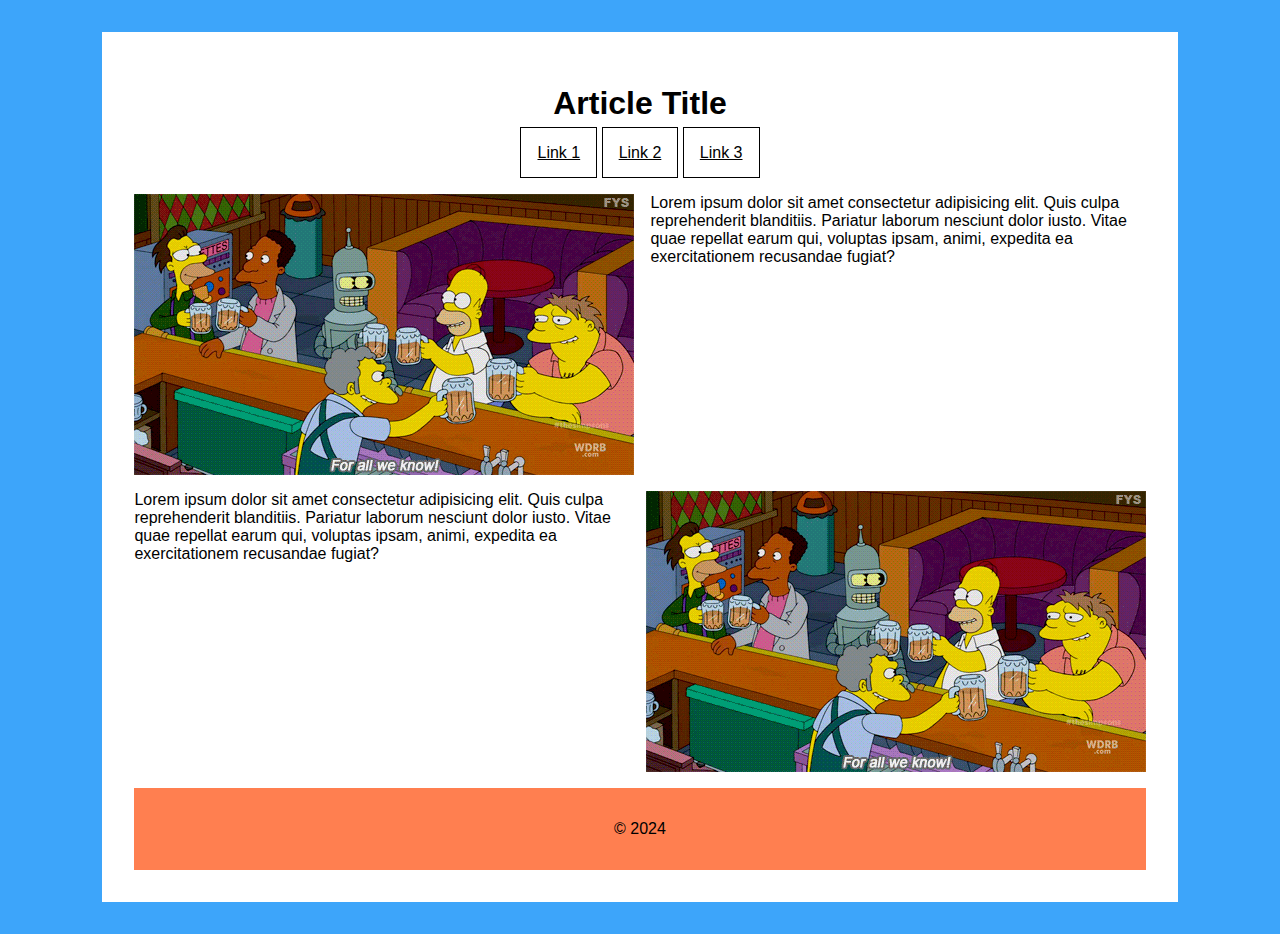
<file: week-2/index.html>
<!DOCTYPE html>
<html lang="en">
<head>
    <meta charset="UTF-8">
    <meta name="viewport" content="width=device-width, initial-scale=1.0">
    <link rel="stylesheet" href="styles.css">
    <title>Week 2 CSS</title>
</head>
<body>
    <div class="article-main">
        <h1>Article Title</h1>
        <nav class="nav-bar">
            <a class="nav-item" href="test.html">Link 1</a>
            <a class="nav-item" href="#">Link 2</a>
            <a class="nav-item" href="#">Link 3</a>
        </nav>
        <main>
            <div class="article">
                <p>
                    <img src="giphy.gif" alt="the simpsons">
                    Lorem ipsum dolor sit amet consectetur adipisicing elit. Quis culpa reprehenderit blanditiis. Pariatur laborum nesciunt dolor iusto. Vitae quae repellat earum qui, voluptas ipsam, animi, expedita ea exercitationem recusandae fugiat?
                </p>
            </div>
            <div class="article-2">
                <p>
                    <img src="giphy.gif" alt="the simpsons">
                    Lorem ipsum dolor sit amet consectetur adipisicing elit. Quis culpa reprehenderit blanditiis. Pariatur laborum nesciunt dolor iusto. Vitae quae repellat earum qui, voluptas ipsam, animi, expedita ea exercitationem recusandae fugiat?
                </p>
            </div>
        </main>
        <footer>
            <p>&copy; 2024</p>
        </footer>
    </div>
</body>
</html>
</file>
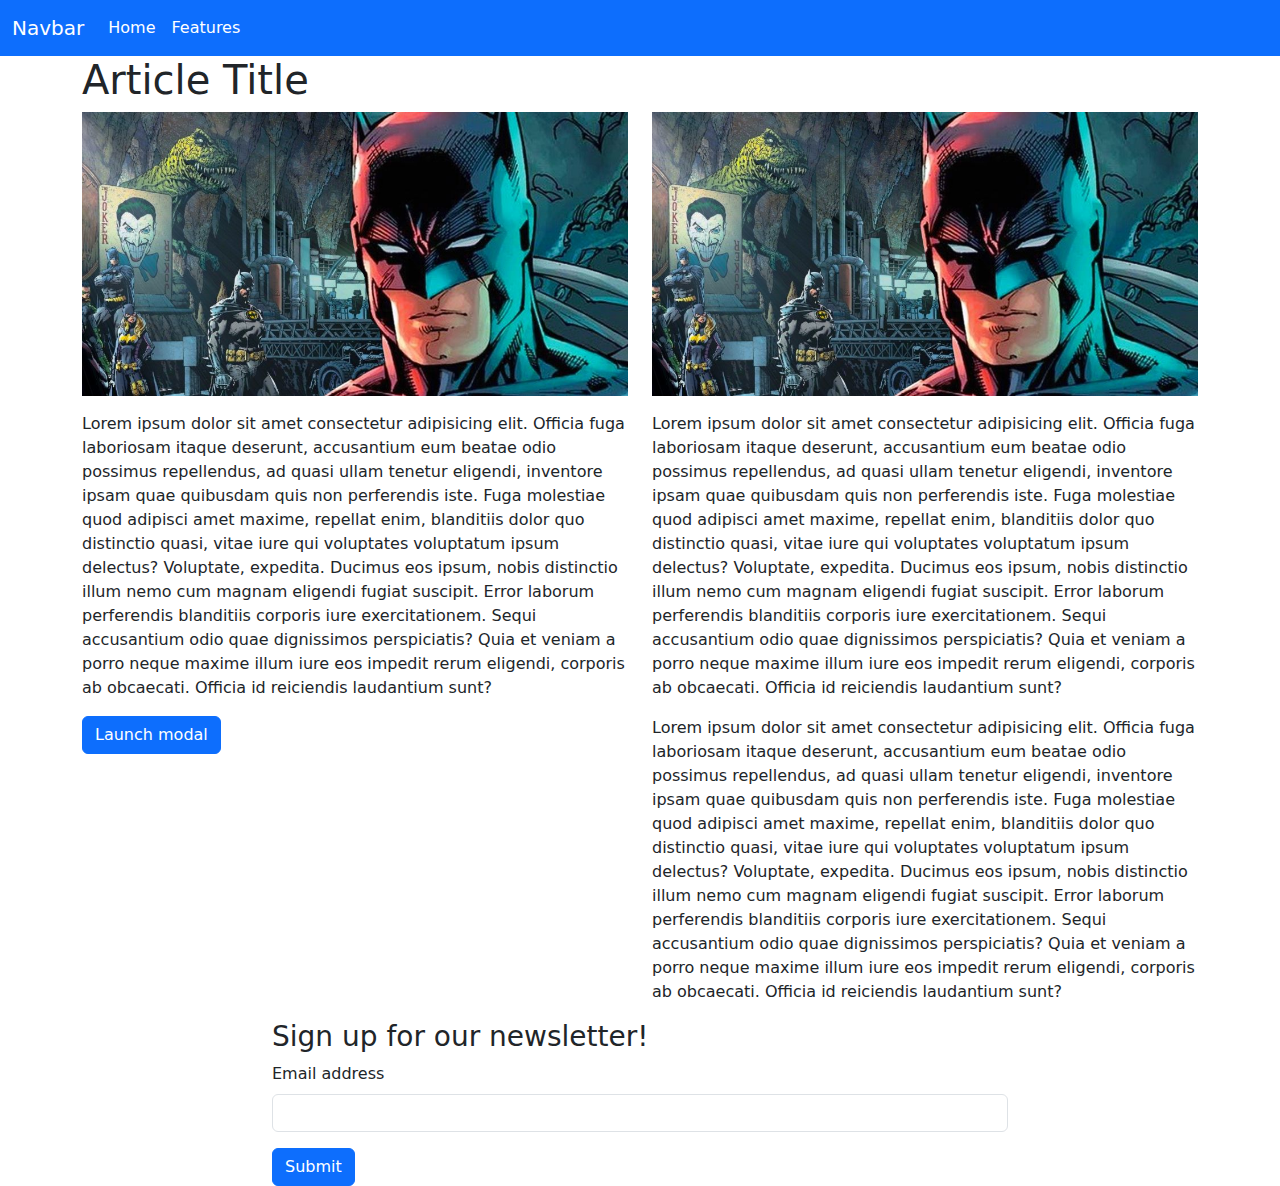
<file: week-3/index.html>
<!DOCTYPE html>
<html lang="en">
  <head>
    <meta charset="UTF-8" />
    <meta name="viewport" content="width=device-width, initial-scale=1.0" />
    <link
      href="https://cdn.jsdelivr.net/npm/bootstrap@5.3.3/dist/css/bootstrap.min.css"
      rel="stylesheet"
      integrity="sha384-QWTKZyjpPEjISv5WaRU9OFeRpok6YctnYmDr5pNlyT2bRjXh0JMhjY6hW+ALEwIH"
      crossorigin="anonymous"
    />
    <title>Bootstrap Page</title>
  </head>
  <body>
    <nav class="navbar navbar-expand-lg bg-primary">
      <div class="container-fluid">
        <a class="navbar-brand text-white" href="#">Navbar</a>
        <button
          class="navbar-toggler"
          type="button"
          data-bs-toggle="collapse"
          data-bs-target="#navbarNav"
          aria-controls="navbarNav"
          aria-expanded="false"
          aria-label="Toggle navigation"
        >
          <span class="navbar-toggler-icon"></span>
        </button>
        <div class="collapse navbar-collapse" id="navbarNav">
          <ul class="navbar-nav">
            <li class="nav-item">
              <a class="nav-link active text-white" aria-current="page" href="#"
                >Home</a
              >
            </li>
            <li class="nav-item">
              <a class="nav-link text-white" href="#">Features</a>
            </li>
          </ul>
        </div>
      </div>
    </nav>

    <main class="container">
      <h1>Article Title</h1>
      <div class="row">
        <div class="col-sm-12 col-md-6">
          <img class="img-fluid mb-3" src="batman.jpg" alt="batman" />
          <p>
            Lorem ipsum dolor sit amet consectetur adipisicing elit. Officia
            fuga laboriosam itaque deserunt, accusantium eum beatae odio
            possimus repellendus, ad quasi ullam tenetur eligendi, inventore
            ipsam quae quibusdam quis non perferendis iste. Fuga molestiae quod
            adipisci amet maxime, repellat enim, blanditiis dolor quo distinctio
            quasi, vitae iure qui voluptates voluptatum ipsum delectus?
            Voluptate, expedita. Ducimus eos ipsum, nobis distinctio illum nemo
            cum magnam eligendi fugiat suscipit. Error laborum perferendis
            blanditiis corporis iure exercitationem. Sequi accusantium odio quae
            dignissimos perspiciatis? Quia et veniam a porro neque maxime illum
            iure eos impedit rerum eligendi, corporis ab obcaecati. Officia id
            reiciendis laudantium sunt?
          </p>
          <!-- Button trigger modal -->
          <button
            type="button"
            class="btn btn-primary"
            data-bs-toggle="modal"
            data-bs-target="#exampleModal"
          >
            Launch modal
          </button>
        </div>

        <div class="col-sm-12 col-md-6">
          <img class="img-fluid mb-3" src="batman.jpg" alt="batman" />
          <p>
            Lorem ipsum dolor sit amet consectetur adipisicing elit. Officia
            fuga laboriosam itaque deserunt, accusantium eum beatae odio
            possimus repellendus, ad quasi ullam tenetur eligendi, inventore
            ipsam quae quibusdam quis non perferendis iste. Fuga molestiae quod
            adipisci amet maxime, repellat enim, blanditiis dolor quo distinctio
            quasi, vitae iure qui voluptates voluptatum ipsum delectus?
            Voluptate, expedita. Ducimus eos ipsum, nobis distinctio illum nemo
            cum magnam eligendi fugiat suscipit. Error laborum perferendis
            blanditiis corporis iure exercitationem. Sequi accusantium odio quae
            dignissimos perspiciatis? Quia et veniam a porro neque maxime illum
            iure eos impedit rerum eligendi, corporis ab obcaecati. Officia id
            reiciendis laudantium sunt?
          </p>
          <p>
            Lorem ipsum dolor sit amet consectetur adipisicing elit. Officia
            fuga laboriosam itaque deserunt, accusantium eum beatae odio
            possimus repellendus, ad quasi ullam tenetur eligendi, inventore
            ipsam quae quibusdam quis non perferendis iste. Fuga molestiae quod
            adipisci amet maxime, repellat enim, blanditiis dolor quo distinctio
            quasi, vitae iure qui voluptates voluptatum ipsum delectus?
            Voluptate, expedita. Ducimus eos ipsum, nobis distinctio illum nemo
            cum magnam eligendi fugiat suscipit. Error laborum perferendis
            blanditiis corporis iure exercitationem. Sequi accusantium odio quae
            dignissimos perspiciatis? Quia et veniam a porro neque maxime illum
            iure eos impedit rerum eligendi, corporis ab obcaecati. Officia id
            reiciendis laudantium sunt?
          </p>
        </div>
      </div>

      <div class="row">
        <div class="col-sm-8 offset-2">
          <form>
            <h3>Sign up for our newsletter!</h3>
            <div class="mb-3">
              <label for="exampleInputEmail1" class="form-label"
                >Email address</label
              >
              <input
                type="email"
                class="form-control"
                id="exampleInputEmail1"
                aria-describedby="emailHelp"
              />
            </div>
            <button type="submit" class="btn btn-primary">Submit</button>
          </form>
        </div>
      </div>
    </main>

    <!-- Modal -->
    <div class="modal fade" id="exampleModal" tabindex="-1" aria-labelledby="exampleModalLabel" aria-hidden="true">
        <div class="modal-dialog">
            <div class="modal-content">
                <div class="modal-header">
                <h1 class="modal-title fs-5" id="exampleModalLabel">Modal title</h1>
                <button type="button" class="btn-close" data-bs-dismiss="modal" aria-label="Close"></button>
                </div>
                <div class="modal-body">
                Batman modal!!!
                </div>
                <div class="modal-footer">
                <button type="button" class="btn btn-secondary" data-bs-dismiss="modal">Close</button>
                <button type="button" class="btn btn-primary">Save changes</button>
                </div>
            </div>
        </div>
    </div>

    <script
      src="https://cdn.jsdelivr.net/npm/bootstrap@5.3.3/dist/js/bootstrap.bundle.min.js"
      integrity="sha384-YvpcrYf0tY3lHB60NNkmXc5s9fDVZLESaAA55NDzOxhy9GkcIdslK1eN7N6jIeHz"
      crossorigin="anonymous"
    ></script>
  </body>
</html>
</file>
<file: week-2/styles.css>
body {
    background-color: rgb(61, 165, 250);
    font-family: sans-serif;
}

.article-main {
    width: 80%;
    background-color: #fff;
    text-align: center;
    margin: 2rem auto;
    padding: 2rem;
}

.nav-bar {
    margin-bottom: 2rem;
}

.nav-item {
    border: 1px solid #000;
    width: 40%;
    padding: 1rem;
    margin: 0 auto;
    color: #000;
}

.nav-item:hover {
    background-color: #000;
    color: #fff;
}

.article,
.article-2 {
    text-align: left;
}

.article img {
    float: left;
    margin-right: 1rem;
}

.article-2 img {
    float: right;
    margin-left: 1rem;
}

.article p,
.article-2 p {
    overflow: auto;
}

footer {
    background-color: coral;
    padding: 1rem;
}
</file>
